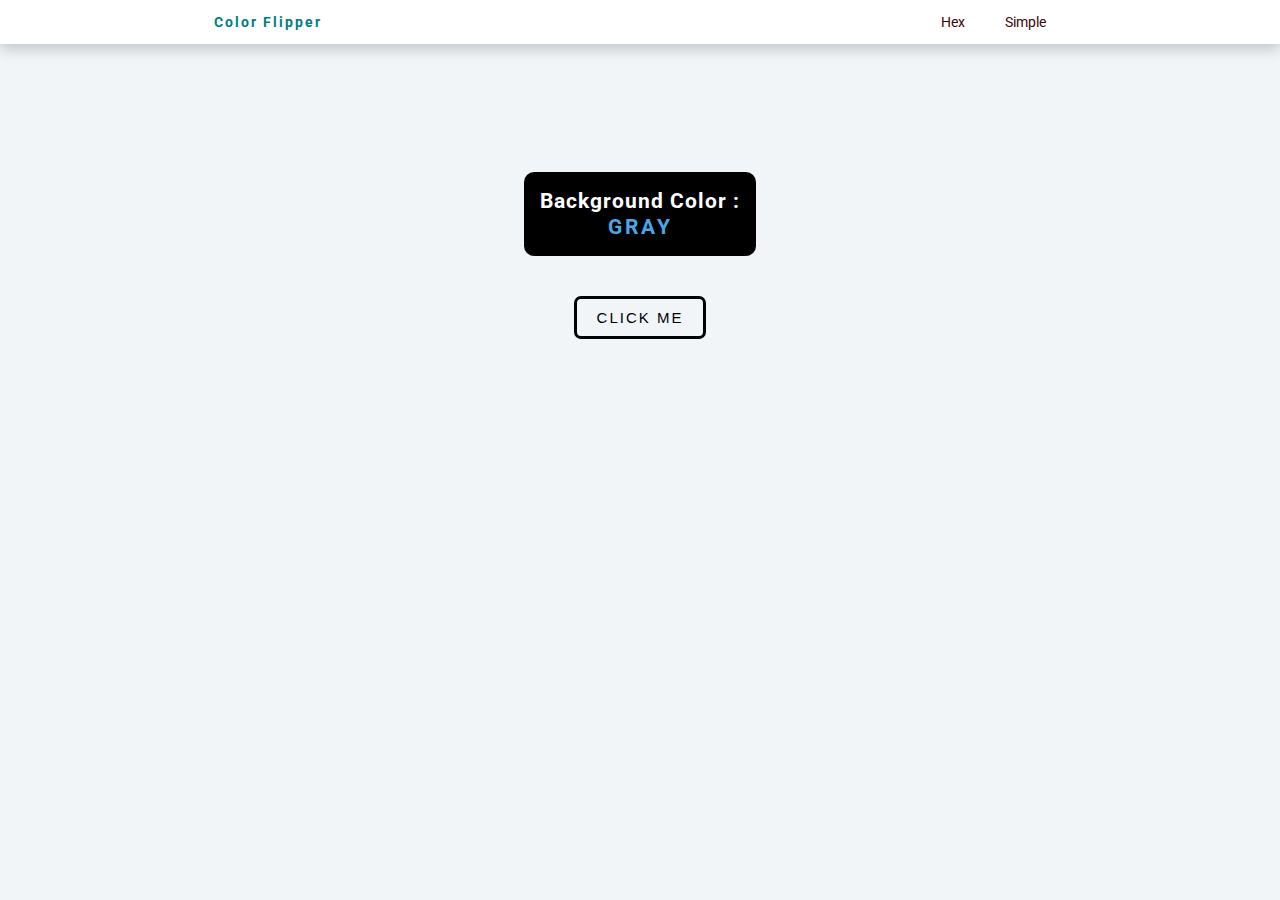
<file: Color Flipper/Index.html>
<!DOCTYPE html>
<html lang="en">
<head>
    <meta charset="UTF-8">
    <meta http-equiv="X-UA-Compatible" content="IE=edge">
    <meta name="viewport" content="width=device-width, initial-scale=1.0">
    <title>Document</title>
    <link rel="stylesheet" href="style.css">
</head>
<body id="bdy">
    <nav>
        <div class="navbar">
            <ul class="nav-link">
                <li class="na"><a href="Index.html" style="float: right;">Simple</a>
                <a href="#" style="float: left;">hex</a></li>
                <li style="float: left;"><h4>Color Flipper</h4></li>
            </ul>
        </div>
    </nav>
    <main>
        <div class="container">
            <h2>background color : <p id="color">GRAY</p></h2>
            <button class="btn btn-hero" id="btn">click me</button>
        </div>
    </main>
    
    <script src="script.js"></script>
</body>
</html>
</file>
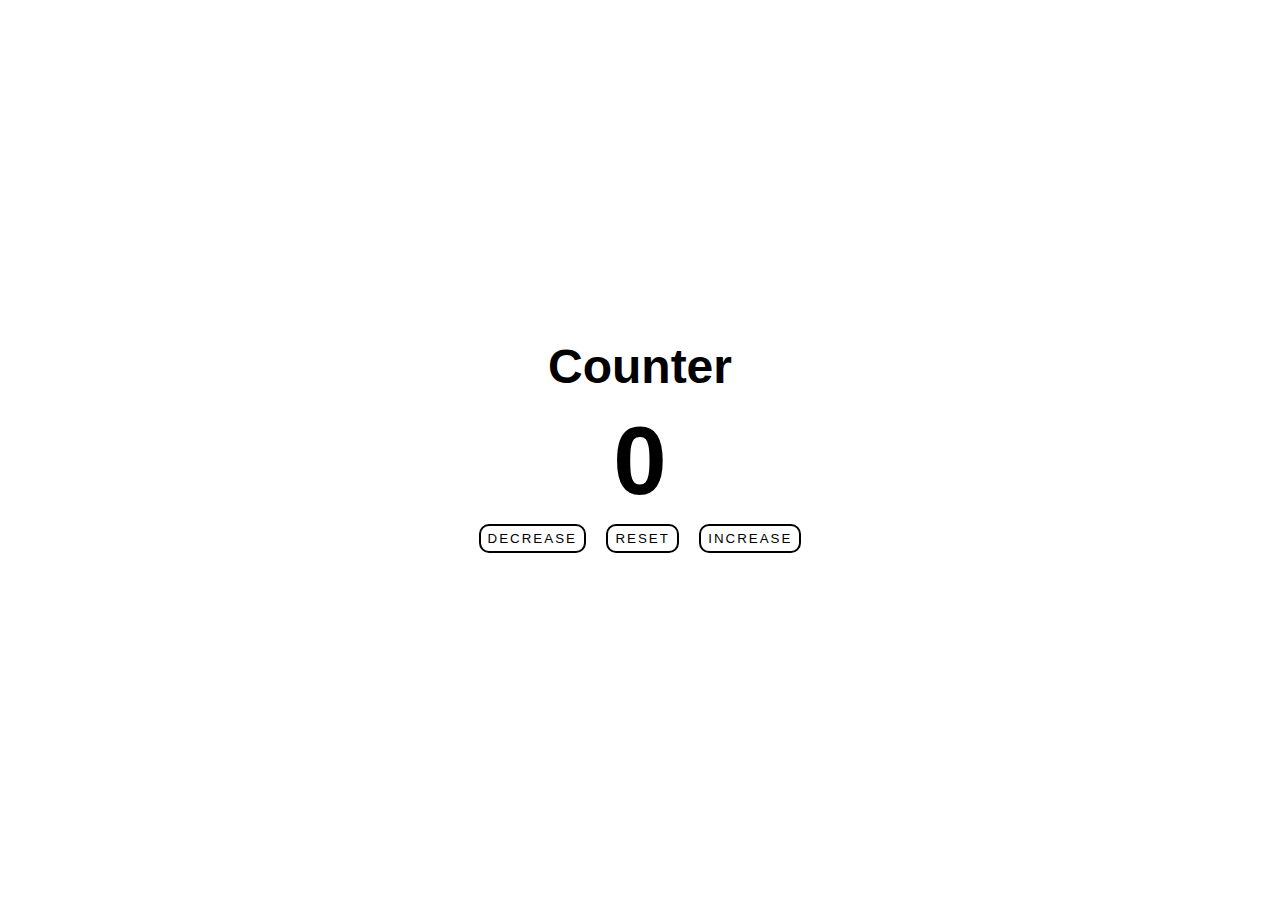
<file: Counter/index.html>
<!DOCTYPE html>
<html lang="en">
<head>
    <meta charset="UTF-8">
    <meta http-equiv="X-UA-Compatible" content="IE=edge">
    <meta name="viewport" content="width=device-width, initial-scale=1.0">
    <title>Document</title>
    <link rel="stylesheet" href="style.css">
</head>
<body>
    <main>
        <div class="container">
            <h1>Counter</h1>
            <span id="value">0</span>
            <div>
                <button class="btn" id="decrease">DECREASE</button>
                <button class="btn" id="reset">RESET</button>
                <button class="btn" id="increase">INCREASE</button>
            </div>
        </div>
    </main>
    <script src="script.js"></script>
</body>
</html>
</file>
<file: Color Flipper/style.css>
@import url("https://fonts.googleapis.com/css?family=Open+Sans|Roboto:400,700&display=swap");
*{
    margin: 0;
    padding: 0;
    box-sizing: border-box;
}
body{
    font-family: "Roboto", sans-serif;
    background: hsl(206, 33%, 96%);
    color: hsl(209, 61%, 16%);
    font-size: 0.87rem;
}
h2{
    letter-spacing: 1px;
  text-transform: capitalize;
  line-height: 1.25;
  margin-bottom: 0.75rem;
  font-family: "Roboto", sans-serif;
}

a{
    text-decoration: none;
}
nav{

    background: white;
    box-shadow: 0 5px 15px rgba(0, 0, 0, 0.2);
}

.navbar h4{
    margin-bottom: 0;
    color: teal;
    letter-spacing: 2px;
    transition: .6s;
}
.nav-link{
    list-style-type: none;
    padding: 0;
    overflow: hidden;
    margin: 0;
    
}
li{
    float: right;
    padding:14px 14px;
}
li a{
    text-transform: capitalize;
    display: block;
    color: rgb(59, 2, 2);
    margin: 0px 20px;
    transition: .6s;
}
h4:hover,a:hover{
    transform: scale(1.3);
}
@media screen and (min-width:670px) {
    h4{
        margin-left: 200px;
    }
    .na{
        margin-right: 200px;
    }
    
}
@media screen and (max-width:670px) {
    .container{
        width: 100%;
    }
    
}
main{
    min-height: calc(100vh-3rem);
    display: grid;
    place-items: center;
    margin-top: 10%;
}
.container{
    text-align: center;
    transition: .6s;
}
.container h2 {
    background: black;
    color: white;
    padding: 1rem;
    border-radius: 10px;
    margin-bottom: 2.5rem;
  }
  #color{
      color: hsl(205, 78%, 60%);
      letter-spacing: 3px;
  }
  .btn{
      text-transform: uppercase;
      border: 3px solid black;
      border-radius: 7px;
      padding: 10px 20px;      
      font-size: 15px;
      background-color: transparent;
      letter-spacing: 2px; 
      transition: .6s;
  }
  .btn:hover{
      color: white;
      background-color: black;

  }
</file>
<file: Counter/style.css>
*{
    margin: 0;
    box-sizing: border-box;
}
body{
    font-family: 'Segoe UI', Tahoma, Geneva, Verdana, sans-serif;
    background-color: white;

}
main{
    display: grid;
    place-items: center;
    min-height: 100vh;
}
.container{
    text-align: center;
}
#value{
    font-size: 6rem;
    font-weight: bold;
}
.btn{
    margin: 0.5rem;
    color: black;
    letter-spacing: 2px;
    padding: 5px 7px;
    background-color: transparent;
    border: 2px solid black;
    border-radius: 10px;
    display: inline-block;
}

h1{
    font-size: 3rem;
    margin-bottom: 0.7rem;
}
.btn:hover{
    transition: .6s;
    background-color: black;
    color: white;
}
</file>
